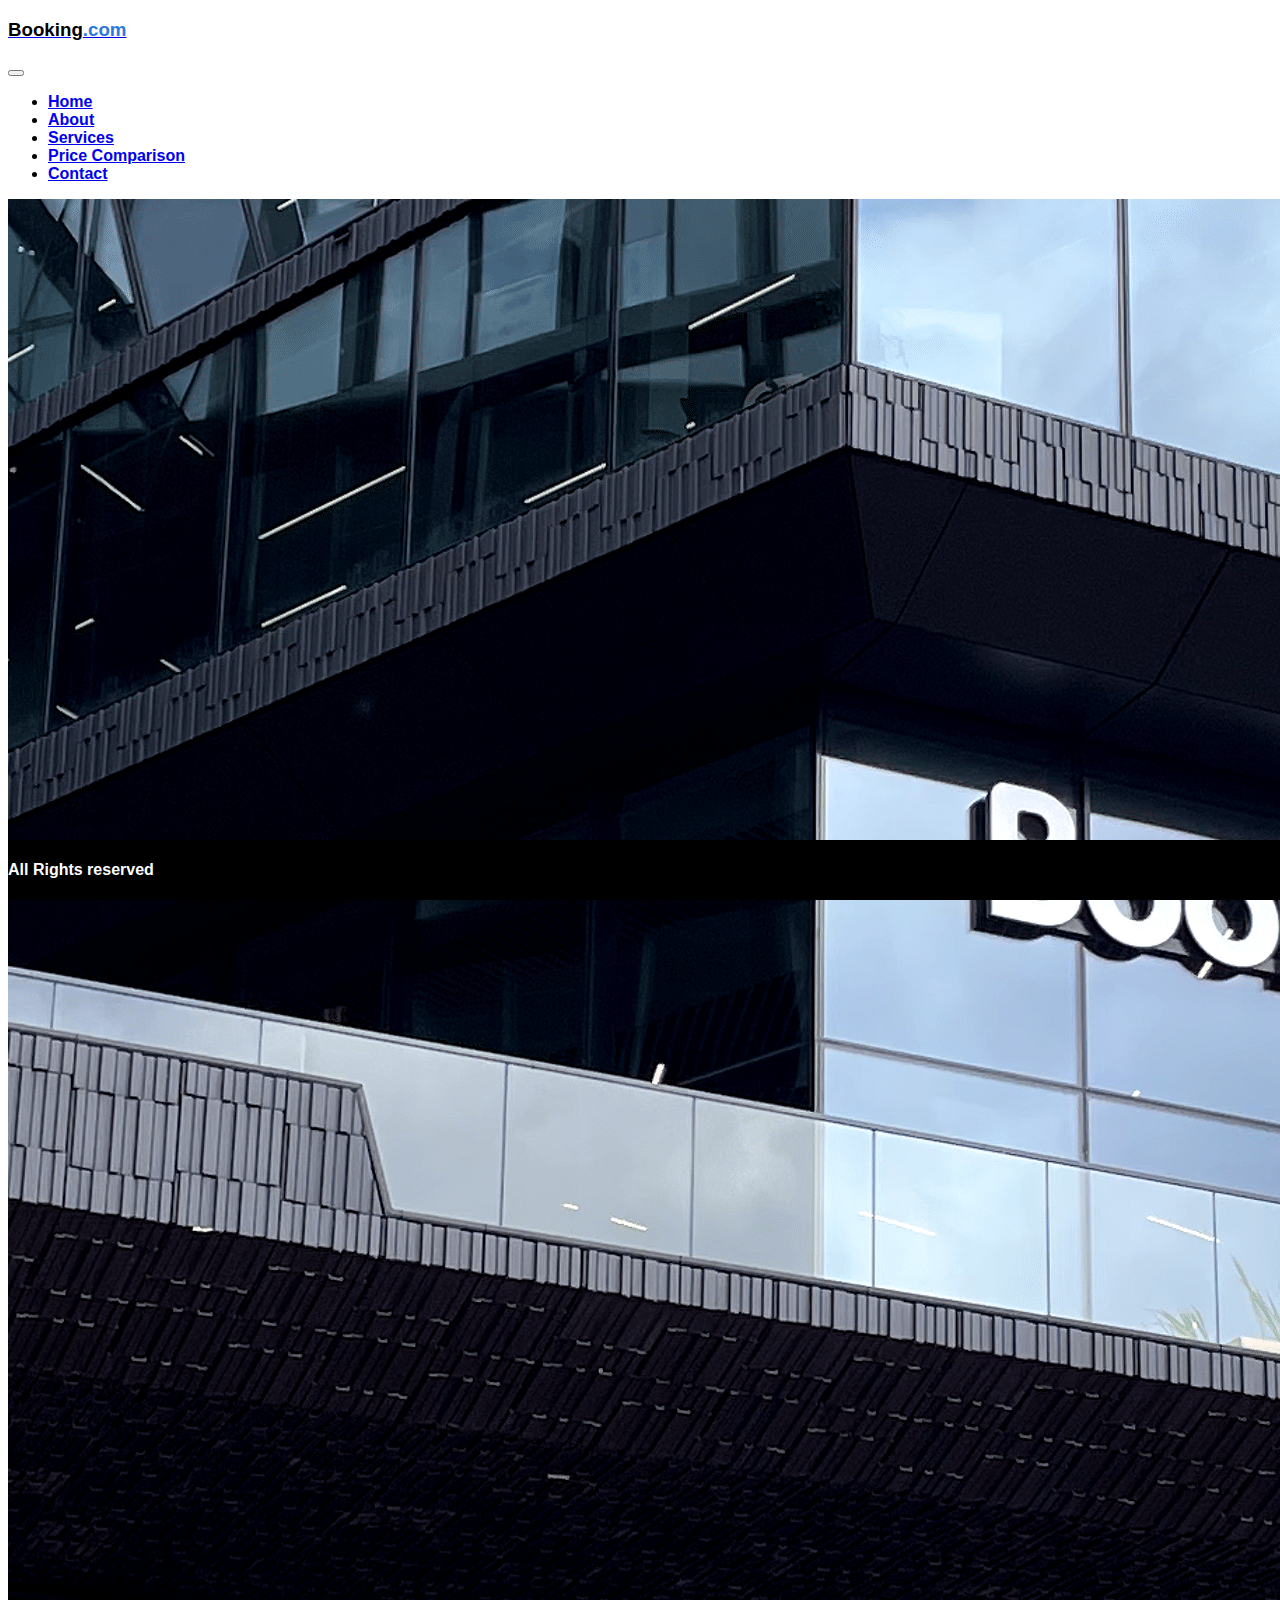
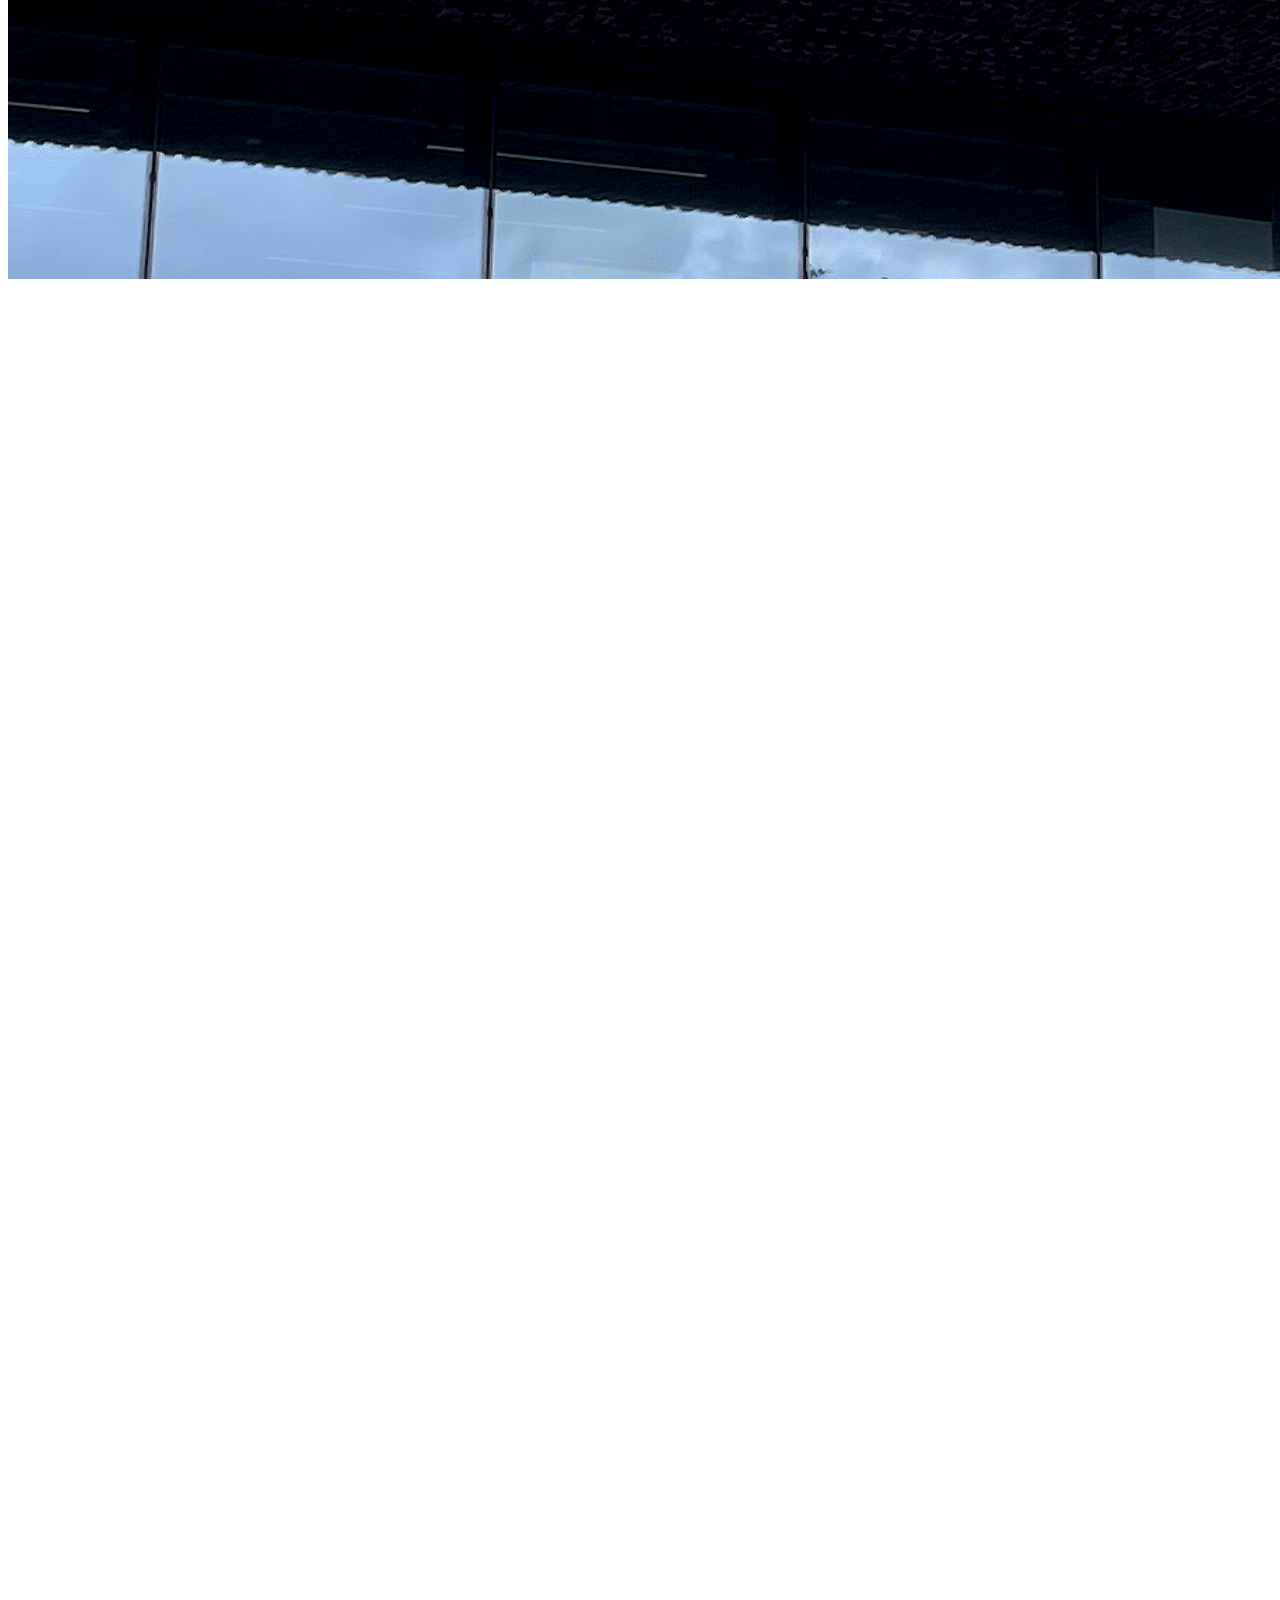
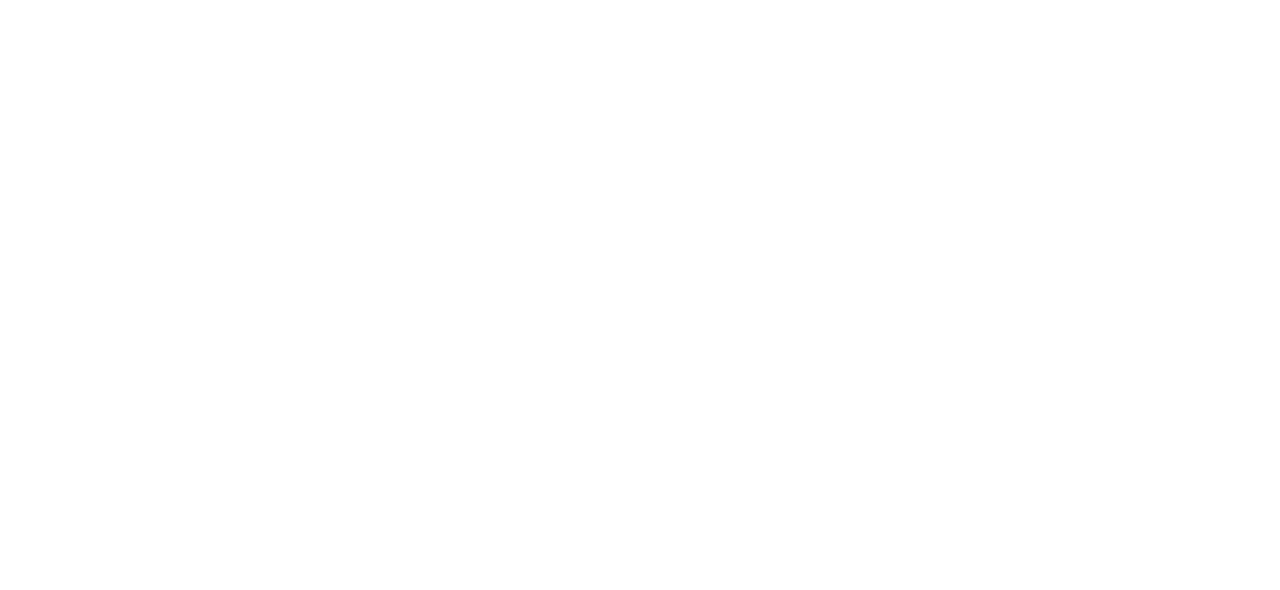
<file: about.html>
<!DOCTYPE html>
<html lang="en">
<head>
    <meta charset="UTF-8">
    <meta name="viewport" content="width=device-width, initial-scale=1.0">
    <title>about</title>
    <link rel="stylesheet" href="styles.css">
    <link href="https://cdn.jsdelivr.net/npm/bootstrap@5.3.2/dist/css/bootstrap.min.css" rel="stylesheet" integrity="sha384-T3c6CoIi6uLrA9TneNEoa7RxnatzjcDSCmG1MXxSR1GAsXEV/Dwwykc2MPK8M2HN" crossorigin="anonymous">
    <link href="https://unpkg.com/aos@2.3.1/dist/aos.css" rel="stylesheet">
    <link rel="icon" type="image/x-icon" href="images/android-chrome-192x192.png">
</head>
<body>
    <header>
        <div class="container-fluid">
            <nav class="navbar navbar-expand-lg bg-white">
                <a class="text-decoration-none col-4navbar-brand ps-4 pt-3" href="#"><h3 style="font-weight: bolder; color: black;">Booking<span style="color: rgb(44, 120, 225);">.com</span></h3></a>
                <button class="navbar-toggler" type="button" data-bs-toggle="collapse" data-bs-target="#navbarNav"
                    aria-controls="navbarNav" aria-expanded="false" aria-label="Toggle navigation">
                    <span class="navbar-toggler-icon"></span>
                </button>
                <div class="collapse navbar-collapse pe-5" id="navbarNav">
                    <ul class="navbar-nav ms-auto">
                        <li class="nav-item">
                            <a class="nav-link"  href="index.html">Home</a>
                        </li>
                        <li class="nav-item">
                            <a class="nav-link active" aria-current="page" href="#about">About</a>
                        </li>
                        <li class="nav-item">
                            <a class="nav-link" href="services.html">Services</a>
                        </li>
                        <li class="nav-item">
                            <a class="nav-link" href="PriceComparison.html">Price Comparison</a>
                        </li>
                        <li class="nav-item">
                            <a class="nav-link" href="contact.html">Contact</a>
                        </li>
                    </ul>
                </div>
            </nav>
        </div>
    </header>

    <main>
        <div class="container">
            <div class="row p-5">
                <div class="col-md-6  d-flex justify-content-center" data-aos="fade-right">
                    <img class="img-fluid rounded" src="images/bookingheadquarters.png" alt="bookingheadquarters">
                </div>
                <div class="col-md-6 d-flex align-items-center" data-aos="fade-left">
                    <p>Founded in 1996 in Amsterdam, Booking.com has grown from a small Dutch startup to one of the world’s leading digital travel companies. Part of Booking Holdings Inc. (NASDAQ: BKNG), Booking.com’s mission is to make it easier for everyone to experience the world.</p>
                </div>
            </div>

            <div class="row p-5 d-flex flex-wrap-reverse">
                <div class="col-md-6 d-flex align-items-center" data-aos="fade-right">
                    <p>By investing in the technology that helps take the friction out of travel, Booking.com seamlessly connects millions of travellers with memorable experiences, a range of transport options and incredible places to stay - from homes to hotels and much more. As one of the world’s largest travel marketplaces for both established brands and entrepreneurs of all sizes, Booking.com enables properties all over the world to reach a global audience and grow their businesses.</p>
                </div>
                <div class="col-md-6  d-flex justify-content-center" data-aos="fade-left">
                    <img class="img-fluid rounded" src="images/bookingphoto.jpeg" alt="bookingphoto">
                </div>
            </div>
            <div class="row p-5">
                <div class="col-md-6  d-flex justify-content-center" data-aos="fade-right">
                    <img class="img-fluid rounded" src="images/whybooking.jpeg" alt="whybooking">
                </div>
                <div class="col-md-6 d-flex align-items-center" data-aos="fade-left">
                    <p>Booking.com is available in 43 languages and offers more than 28 million total reported accommodation listings, including over 6.6 million listings alone of homes, apartments and other unique places to stay. No matter where you want to go or what you want to do, Booking.com makes it easy and backs it all up with 24/7 customer support.</p>
                </div>
            </div>
        </div>
    </main>
    

    <footer class="row p-2 text-center" id="footer">
        <div class="col-12">
            <h4>All Rights reserved</h4>
        </div>

    </footer>
    <script src="https://cdn.jsdelivr.net/npm/bootstrap@5.3.2/dist/js/bootstrap.bundle.min.js" integrity="sha384-C6RzsynM9kWDrMNeT87bh95OGNyZPhcTNXj1NW7RuBCsyN/o0jlpcV8Qyq46cDfL" crossorigin="anonymous"></script>
    <script src="https://unpkg.com/aos@2.3.1/dist/aos.js"></script>
    <script>
        AOS.init();
      </script>
</body>
</html>
</file>
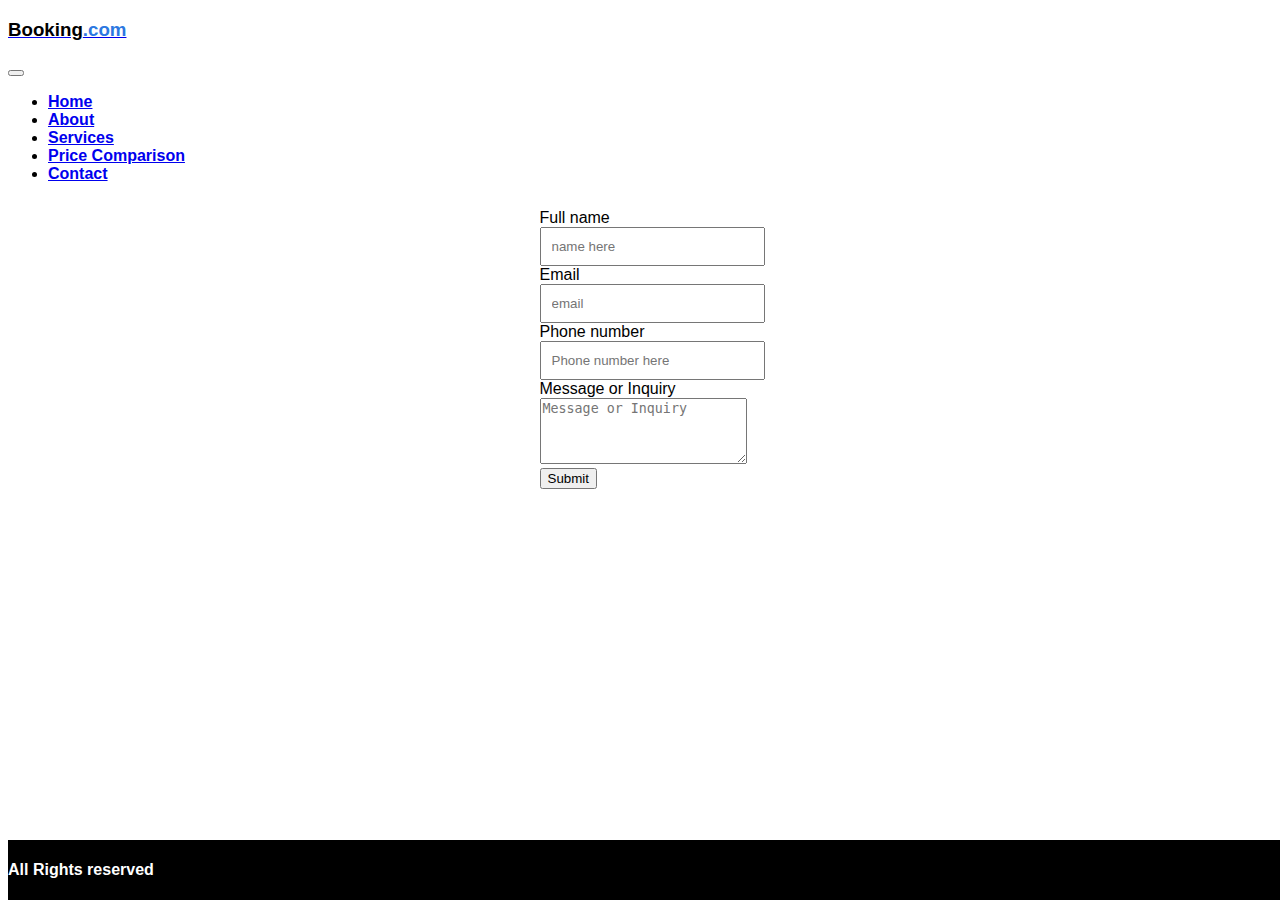
<file: contact.html>
<!DOCTYPE html>
<html lang="en">
<head>
    <meta charset="UTF-8">
    <meta name="viewport" content="width=device-width, initial-scale=1.0">
    <title>contact</title>
    <link rel="stylesheet" href="styles.css">
    <link href="https://cdn.jsdelivr.net/npm/bootstrap@5.3.2/dist/css/bootstrap.min.css" rel="stylesheet" integrity="sha384-T3c6CoIi6uLrA9TneNEoa7RxnatzjcDSCmG1MXxSR1GAsXEV/Dwwykc2MPK8M2HN" crossorigin="anonymous">
    <link rel="icon" type="image/x-icon" href="images/android-chrome-192x192.png">
    <style>
        label {
            display: block;
            font-family: Arial, Helvetica, sans-serif;
        }
        input {
            width: 100%;
            padding: 10px;

        }
        textarea {
            width: 100%;
        }

        .card-title {
              border: 1px solid;
              margin: auto;
              width: 50%;
              padding: 50px;
        }
        h2 {
            font-family: Arial, Helvetica, sans-serif;
            font-weight: bolder;
        }

        main {
            display: flex;
            flex-wrap: wrap;
            justify-content: center;
            padding-top: 10px;
        }

            
    </style>

</head>
<body>
    <header>
        <div class="container-fluid">
            <nav class="navbar navbar-expand-lg bg-white">
                <a class="text-decoration-none col-4navbar-brand ps-4 pt-3" href="#"><h3 style="font-weight: bolder; color: black;">Booking<span style="color: rgb(44, 120, 225);">.com</span></h3></a>
                <button class="navbar-toggler" type="button" data-bs-toggle="collapse" data-bs-target="#navbarNav"
                    aria-controls="navbarNav" aria-expanded="false" aria-label="Toggle navigation">
                    <span class="navbar-toggler-icon"></span>
                </button>
                <div class="collapse navbar-collapse pe-5" id="navbarNav">
                    <ul class="navbar-nav ms-auto">
                        <li class="nav-item">
                            <a class="nav-link"  href="index.html">Home</a>
                        </li>
                        <li class="nav-item">
                            <a class="nav-link" href="about.html">About</a>
                        </li>
                        <li class="nav-item">
                            <a class="nav-link"  href="services.html">Services</a>
                        </li>
                        <li class="nav-item">
                            <a class="nav-link" href="PriceComparison.html">Price Comparison</a>
                        </li>
                        <li class="nav-item">
                            <a class="nav-link active" aria-current="page" href="contact.html">Contact</a>
                        </li>
                    </ul>
                </div>
            </nav>
        </div>
    </header>

    <!-- form section -->
    <main class="p-5">
    <div class="card border-dark mb-3" style="max-width: 30rem;" >
        <div class="card-body">
            <form>
                <label for="textarea">Full name</label>
                <input type="text" name="textarea" id="textarea" placeholder="name here" required>
                <label for="email">Email</label>
                <input class="pe-2" type="email" placeholder="email" required>
                <label type="number">Phone number</label>
                <input type="tel" placeholder="Phone number here" required>
                <label for="text">Message or Inquiry</label>
                <textarea id="message" name="message" rows="4" placeholder="Message or Inquiry"></textarea>

            </form>
            <button class="btn btn-dark mt-4">Submit</button>

        </div>
    </div>
    </main>

    <footer class="row p-2 text-center" id="footer">
        <div class="col-12">
            <h4>All Rights reserved</h4>
        </div>

    </footer> 
    <script src="https://cdn.jsdelivr.net/npm/bootstrap@5.3.2/dist/js/bootstrap.bundle.min.js" integrity="sha384-C6RzsynM9kWDrMNeT87bh95OGNyZPhcTNXj1NW7RuBCsyN/o0jlpcV8Qyq46cDfL" crossorigin="anonymous"></script>
</body>
</html>
</file>
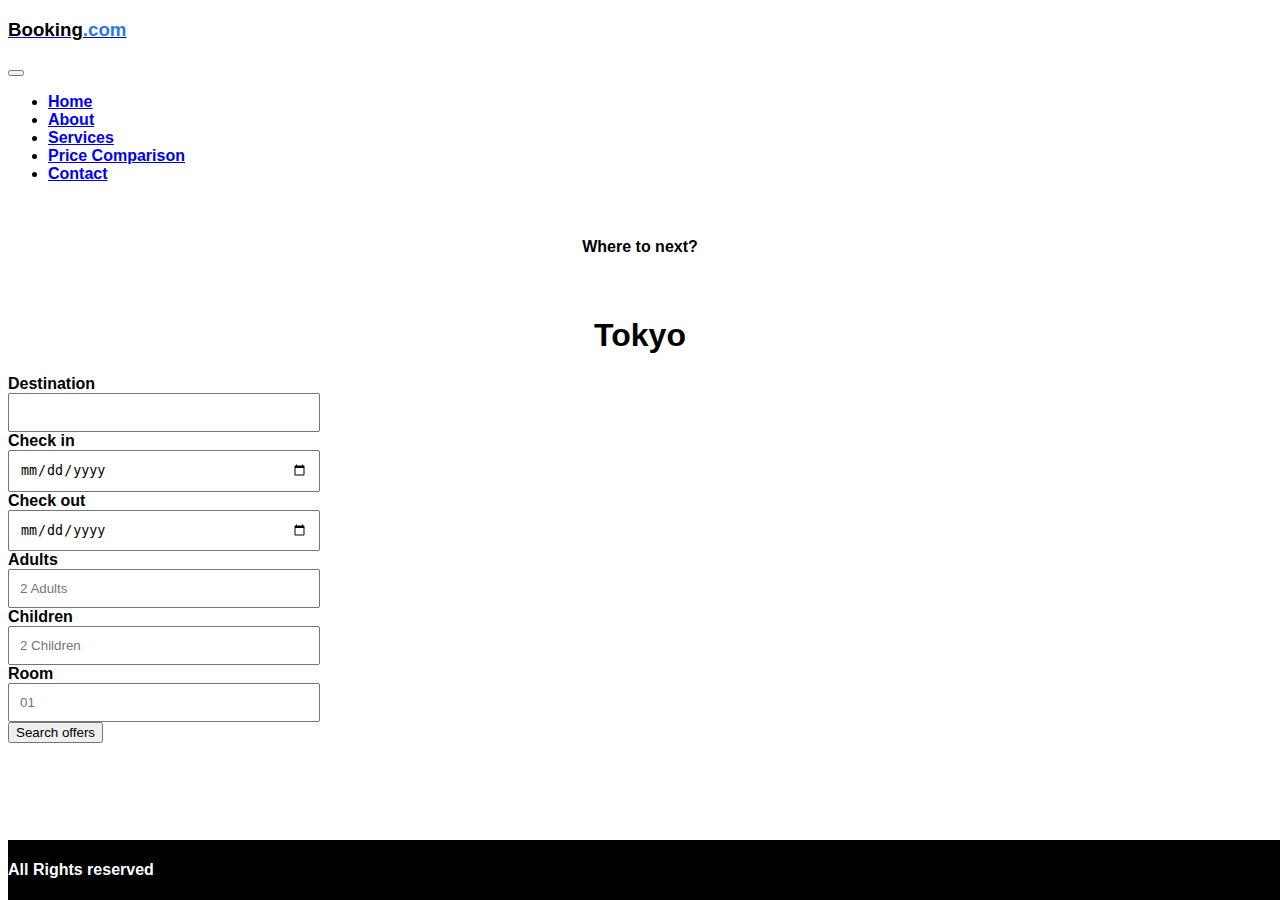
<file: services.html>
<!DOCTYPE html>
<html lang="en">
<head>
    <meta charset="UTF-8">
    <meta name="viewport" content="width=device-width, initial-scale=1.0">
    <title>services</title>
    <link rel="stylesheet" href="servicesstyles.css">
    <link rel="stylesheet" href="styles.css">
    <link href="https://cdn.jsdelivr.net/npm/bootstrap@5.3.2/dist/css/bootstrap.min.css" rel="stylesheet" integrity="sha384-T3c6CoIi6uLrA9TneNEoa7RxnatzjcDSCmG1MXxSR1GAsXEV/Dwwykc2MPK8M2HN" crossorigin="anonymous">
    <link rel="icon" type="image/x-icon" href="images/android-chrome-192x192.png">
    <style>
        label {
            display: block;
        }
        input {
            width: 100%;
            padding: 10px;
        }

    </style>
</head>
<body>
    <header>
        <div class="container-fluid">
            <nav class="navbar navbar-expand-lg bg-white">
                <a class="text-decoration-none col-4navbar-brand ps-4 pt-3" href="#"><h3 style="font-weight: bolder; color: black;">Booking<span style="color: rgb(44, 120, 225);">.com</span></h3></a>
                <button class="navbar-toggler" type="button" data-bs-toggle="collapse" data-bs-target="#navbarNav"
                    aria-controls="navbarNav" aria-expanded="false" aria-label="Toggle navigation">
                    <span class="navbar-toggler-icon"></span>
                </button>
                <div class="collapse navbar-collapse pe-5" id="navbarNav">
                    <ul class="navbar-nav ms-auto">
                        <li class="nav-item">
                            <a class="nav-link"  href="index.html">Home</a>
                        </li>
                        <li class="nav-item">
                            <a class="nav-link" href="about.html">About</a>
                        </li>
                        <li class="nav-item">
                            <a class="nav-link active" aria-current="page"  href="#services">Services</a>
                        </li>
                        <li class="nav-item">
                            <a class="nav-link" href="PriceComparison.html">Price Comparison</a>
                        </li>
                        <li class="nav-item">
                            <a class="nav-link" href="contact.html">Contact</a>
                        </li>
                    </ul>
                </div>
            </nav>
        </div>
    </header>

    <section class="flex-container">
        <p>Where to next?</p>

    </section>
    <section id="header">
        <h1>Tokyo</h1>
    </section>
 
<main class="container d-flex justify-content-center flex-md-column">
    <div class="row p-3">
        <div class="card"style="width: 18rem;">
            <div class="card-body col-md-12 d-flex align-items-center">
                <form>
                    <label for="textarea">Destination</label>
                    <input class="form-control" type="text" name="textarea" id="textarea" required>
                <form>
            </div>
        </div>
    </div>
    <div class="row p-3">
        <div class="card p-3" style="width: 18rem;">
            <div class="card-body col-md-12">
                <form>
                    <label for="date">Check in</label>
                    <input class="form-control" type="date" required>
                    <label for="date">Check out</label>
                    <input class="form-control" type="date" required>
                </form>
            </div>
        </div>
    </div>
    <div class="row p-3">
        <div class="card" style="width: 18rem;">
            <div class="card-body col-md-12">
                <form>
                    <label for="number">Adults</label>
                    <input class="form-control" type="number" placeholder="2 Adults" min="1" required>
                    <label for="number">Children</label>
                    <input class="form-control" type="number" placeholder="2 Children" min="1">
                    <label for="number">Room</label>
                    <input class="form-control" type="number" placeholder="01" min="0" max="9">
                </form>
            </div>
        </div>
    </div>

</main>    

<div class="row">
    <div class="col-md-12 text-center">
        <button class="btn btn-dark mt-4 ps-4 pe-4">Search offers</button>
    </div>
</div>
    <footer class="row p-2 text-center">
        <div class="col-12">
            <h4>All Rights reserved</h4>
        </div>

    </footer>
    <script src="https://cdn.jsdelivr.net/npm/bootstrap@5.3.2/dist/js/bootstrap.bundle.min.js" integrity="sha384-C6RzsynM9kWDrMNeT87bh95OGNyZPhcTNXj1NW7RuBCsyN/o0jlpcV8Qyq46cDfL" crossorigin="anonymous"></script>
</body>
</html>
</file>
<file: styles.css>
html, body {
    min-height: 100%;
}
header {
    font-family: Arial, Helvetica, sans-serif;
    font-weight: bolder;
}


footer {
    color: white;
    background: rgb(0, 0, 0);
    font-family: Arial, Helvetica, sans-serif;
    font-weight: lighter;

}

footer {
    position: fixed;
    bottom: 0;
    width: 100%;
    height: 60px;
    background: rgb(0, 0, 0);
 }
</file>
<file: servicesstyles.css>
header {
    font-family: Arial, Helvetica, sans-serif;
    font-weight: bolder;
}

footer {
    color: white;
    font-family: Arial, Helvetica, sans-serif;
    font-weight: lighter;
}

#footer {
    color: white;   
    position: absolute;
    bottom: 0;
    left: 0;
    right: 0%;
    background: rgb(0, 0, 0);
    width: 100%;
    height: 50px;
}

body {
    background-image: url(https://images.unsplash.com/photo-1513407030348-c983a97b98d8?ixlib=rb-4.0.3&ixid=M3wxMjA3fDB8MHxwaG90by1wYWdlfHx8fGVufDB8fHx8fA%3D%3D&auto=format&fit=crop&w=2972&q=80);
    background-repeat: no-repeat;
    background-attachment: fixed;  
    background-size: cover;
  }

  .centertext {
    display: flex;
    flex-wrap: wrap;
    justify-content: center;
    align-items: center;
}

section {
    font-family: 'Segoe UI', Tahoma, Verdana, sans-serif;
    font-weight: bold;
}

section {
    display: flex;
    flex-wrap: wrap;
    justify-content: center;
    padding-top: 23px;
}

main {
    font-family: Arial, Helvetica, sans-serif;
    font-weight: bold;
}
</file>
